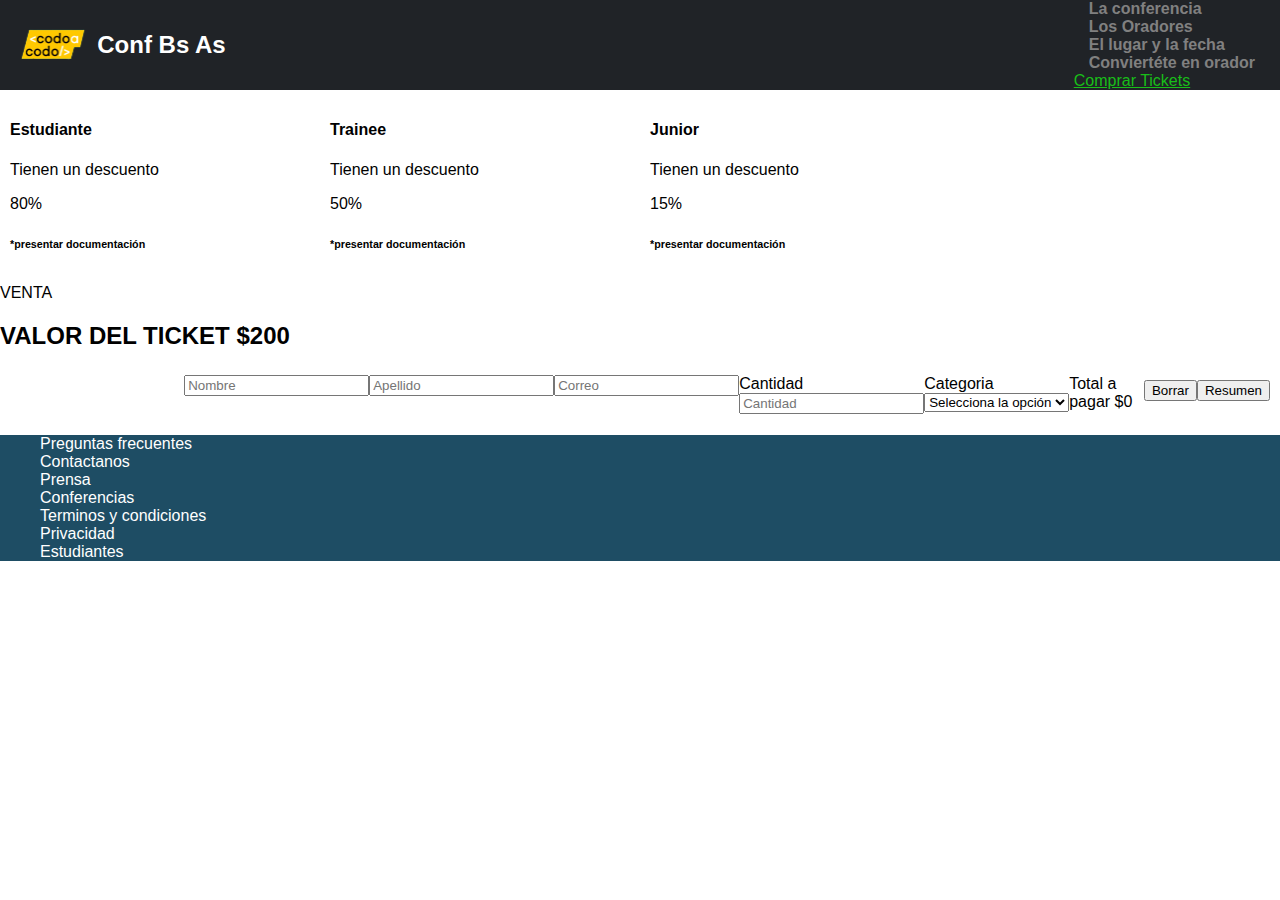
<file: tickets.html>
<!DOCTYPE html>
<html lang="en">

<head>
    <meta charset="UTF-8">
    <meta http-equiv="X-UA-Compatible" content="IE=edge">
    <meta name="viewport" content="width=device-width, initial-scale=1.0">
    <link rel="stylesheet" href="./css/estilos.css">
    <link href="https://cdn.jsdelivr.net/npm/bootstrap@5.3.0-alpha3/dist/css/bootstrap.min.css" rel="stylesheet"
        integrity="sha384-KK94CHFLLe+nY2dmCWGMq91rCGa5gtU4mk92HdvYe+M/SXH301p5ILy+dN9+nJOZ" crossorigin="anonymous">
    <title>Trabajo Práctico Integrador JavaScript CAC 23049 - Facundo Irala</title>
</head>

<body>
    <header>
        <a href="index.html" class="logo">
            <img src="./img/codoacodo.png" alt="logo codo a codo">
            <h2 class="nombre-empresa">Conf Bs As</h2>
        </a>
        <ul class="nav justify-content-end">
            <li class="nav-item">
                <a class="titulos" aria-current="page" href="#">La conferencia</a>
            </li>
            <li class="nav-item">
                <a class="titulos" aria-current="page" href="#">Los Oradores</a>
            </li>
            <li class="nav-item">
                <a class="titulos" href="#">El lugar y la fecha</a>
            </li>
            <li class="nav-item">
                <a class="titulos" href="#">Conviertéte en orador</a>
            </li>
            <li class="nav-item">
                <a style="color: rgb(25, 190, 25); font-family:inherit" href="tickets.html">Comprar Tickets</a>
            </li>
        </ul>
    </header>


    <div class="container py-3">
        <div class="row ">
            <div class="row g-0 justify-content-center">
                <div class="col-12 mb-2 col-md-6 col-lg-4 col-xl-3">
                    <div class="card" style="width: 20rem;">
                        <div class="text-center border border-primary p-4">
                            <h4 class="fw-bold">Estudiante</h5>
                                <p class="p-3 fs-6">Tienen un descuento</p>
                                <span class="fw-bold">80%</span>
                                <h6 class="mt-4 text-body-tertiary">*presentar documentación</h3>
                        </div>
                    </div>
                </div>
                <div class="col-sm-12 mb-2 col-md-6 col-lg-4 col-xl-3">
                    <div class="card" style="width: 20rem;">
                        <div class="text-center border border-info p-4 ">
                            <h4 class="fw-bold">Trainee</h5>
                                <p class="p-3 fs-6">Tienen un descuento</p>
                                <span class="fw-bold">50%</span>
                                <h6 class="mt-4 text-body-tertiary">*presentar documentación</h3>
                        </div>
                    </div>
                </div>
                <div class="col-sm-12 mb-2 col-md-6 col-lg-4 col-xl-3">
                    <div class="text-center border border-warning p-4 ">
                        <h4 class="fw-bold">Junior</h5>
                            <p class="p-3 fs-6">Tienen un descuento</p>
                            <span class="fw-bold">15%</span>
                            <h6 class="mt-4 text-body-tertiary">*presentar documentación</h3>
                    </div>
                </div>
            </div>
        </div>
    </div>
    </div>

    <section>
        <div class="container py-1">
            <div class="col-12 text-center">
                <span>VENTA</span>
                <h2>VALOR DEL TICKET $200</h2>
            </div>
            <form class="row g-3 mt-3" style="margin-left: 14%;" id="formulario">
                <div class="col-5">
                    <label for="nombreInput" class="form-label"></label>
                    <input type="text" class="form-control" id="nombreInput" placeholder="Nombre">
                </div>
                <div class="col-5">
                    <label for="apellidoInput" class="form-label"></label>
                    <input type="text" class="form-control" id="apellidoInput" placeholder="Apellido">
                </div>
                <div class="col-10">
                    <label for="correoInput" class="form-label"></label>
                    <input type="email" class="form-control" id="correoInput" placeholder="Correo">
                </div>
                <div class="col-5">
                    <label for="cantidadInput" class="form-label">Cantidad</label>
                    <input type="number" class="form-control" id="cantidadInput" placeholder="Cantidad">
                </div>
                <div class="col-5">
                    <label for="inputCategoria" class="form-label">Categoria</label>
                    <select class="form-select" aria-label="Default select example" id="inputCategoria">
                        <option selected>Selecciona la opción</option>
                        <option value="estudiante">Estudiante</option>
                        <option value="trainee">Trainee</option>
                        <option value="junior">Junior</option>
                    </select>
                </div>
                <div class="pt-4">
                    <div class="alert alert-primary alert-sm col-10" role="alert">
                        <span id="total_Pagar">Total a pagar $0</span>
                    </div>
                </div>
                <div class="container text-center" style="margin-left: 0%;">
                    <div class="row gx-3">
                        <div class="col-5">
                            <div class="p-1"><button type="button" class="btn btn-success btn-lg w-100"
                                    id="borrar">Borrar</button></div>
                        </div>
                        <div class="col-5">
                            <div class="p-1"><button type="button" class="btn btn-success btn-lg w-100"
                                    id="resumen">Resumen</button></div>
                        </div>
                    </div>
                </div>
            </form>
        </div>

    </section>

    <footer class="mt-3 p-3">
        <div>
            <ul class="d-flex justify-content-evenly  p-3">
                <li>Preguntas frecuentes</li>
                <li>Contactanos</li>
                <li>Prensa</li>
                <li>Conferencias</li>
                <li>Terminos y condiciones</li>
                <li>Privacidad</li>
                <li>Estudiantes</li>
            </ul>
        </div>
    </footer>

    <script src="https://cdn.jsdelivr.net/npm/bootstrap@5.3.0-alpha3/dist/js/bootstrap.bundle.min.js"
        integrity="sha384-ENjdO4Dr2bkBIFxQpeoTz1HIcje39Wm4jDKdf19U8gI4ddQ3GYNS7NTKfAdVQSZe"
        crossorigin="anonymous"></script>
    <script src="./js/tickets.js"></script>
</body>

</html>
</file>
<file: css/estilos.css>
body {
    font-family: sans-serif;
    margin: 0;
    padding: 0;
}


header {
    display: flex;
    justify-content: space-between;
    height: 70px;
    background-color: #202327;
    align-items: center;
    padding: 10px;

}

.logo {
    display: flex;
    align-items: center;
    margin-right: 10px;
    color: white;
    text-decoration: none;
}

.logo img {
    height: 50px;
}

.titulos {
    font-family: inherit;
    font-weight: 600;
    padding-right: 10px;
    color: gray;
    text-decoration: none;
    font-size: 16px;
    padding: 15px;
}

.titulos:hover {
    color: white;
}



.row {
    display: flex;
    padding: 5px;
    margin-right: 0
}

.columna {
    justify-content: center;
    padding: 5px;

}

footer {
    background: #1e4d64;
    color: white;
    width: 1860px;
}

li {
    list-style: none;
}

li:hover {
    color: black;
}
</file>
